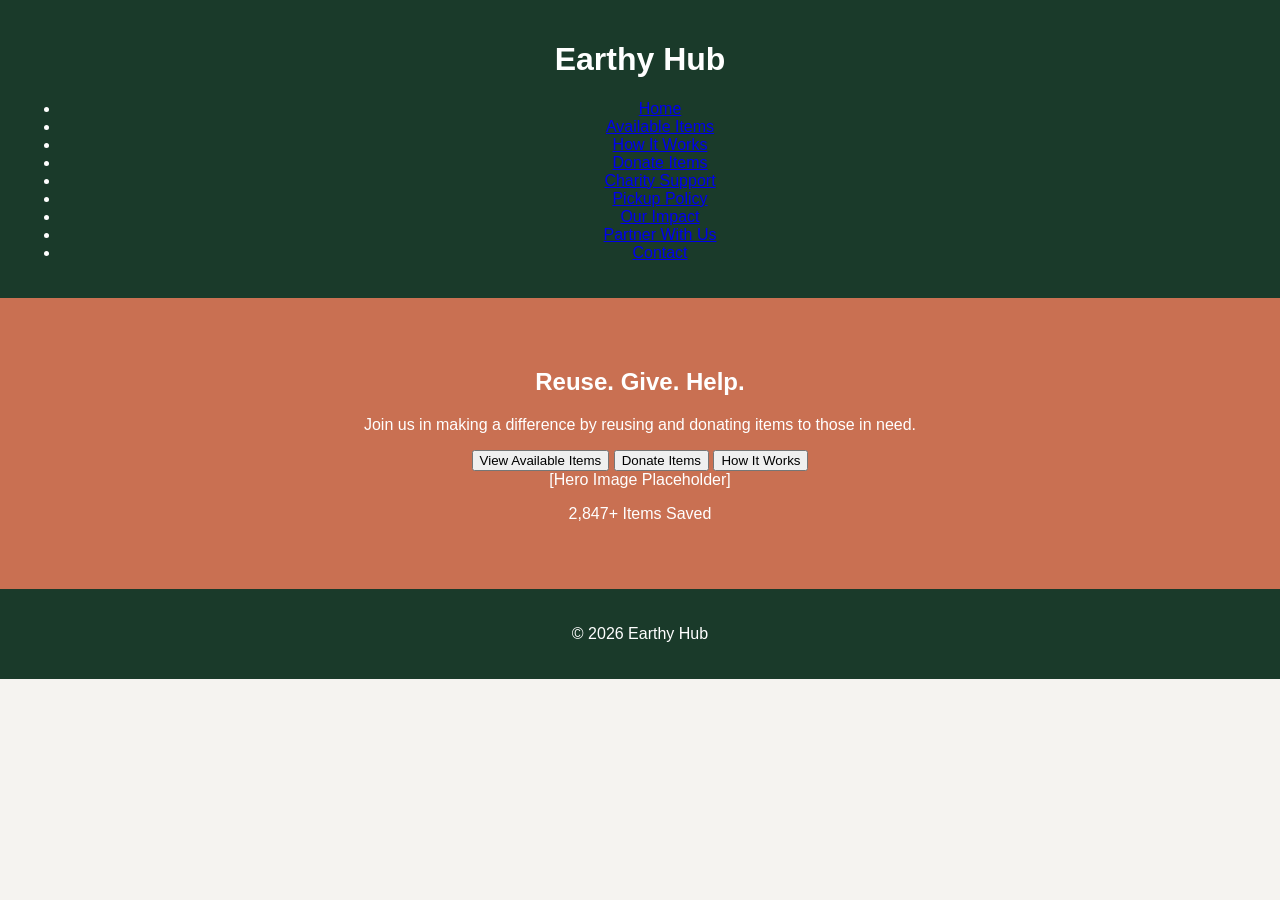
<file: index.html>
<!DOCTYPE html>
<html lang="en">
<head>
    <meta charset="UTF-8">
    <meta name="viewport" content="width=device-width, initial-scale=1.0">
    <title>Earthy Hub - Home</title>
    <link rel="stylesheet" href="styles.css">
</head>
<body>
    <header>
        <div class="logo">
            <h1>Earthy Hub</h1>
        </div>
        <nav>
            <ul>
                <li><a href="#">Home</a></li>
                <li><a href="#">Available Items</a></li>
                <li><a href="#">How It Works</a></li>
                <li><a href="#">Donate Items</a></li>
                <li><a href="#">Charity Support</a></li>
                <li><a href="#">Pickup Policy</a></li>
                <li><a href="#">Our Impact</a></li>
                <li><a href="#">Partner With Us</a></li>
                <li><a href="#">Contact</a></li>
            </ul>
        </nav>
    </header>
    <main>
        <section class="hero">
            <h2>Reuse. Give. Help.</h2>
            <p>Join us in making a difference by reusing and donating items to those in need.</p>
            <button onclick="location.href='#'">View Available Items</button>
            <button onclick="location.href='#'">Donate Items</button>
            <button onclick="location.href='#'">How It Works</button>
            <div class="hero-image-placeholder">[Hero Image Placeholder]</div>
            <div class="statistics">
                <p>2,847+ Items Saved</p>
            </div>
        </section>
    </main>
    <footer>
        <p>&copy; 2026 Earthy Hub</p>
    </footer>
</body>
</html>
</file>
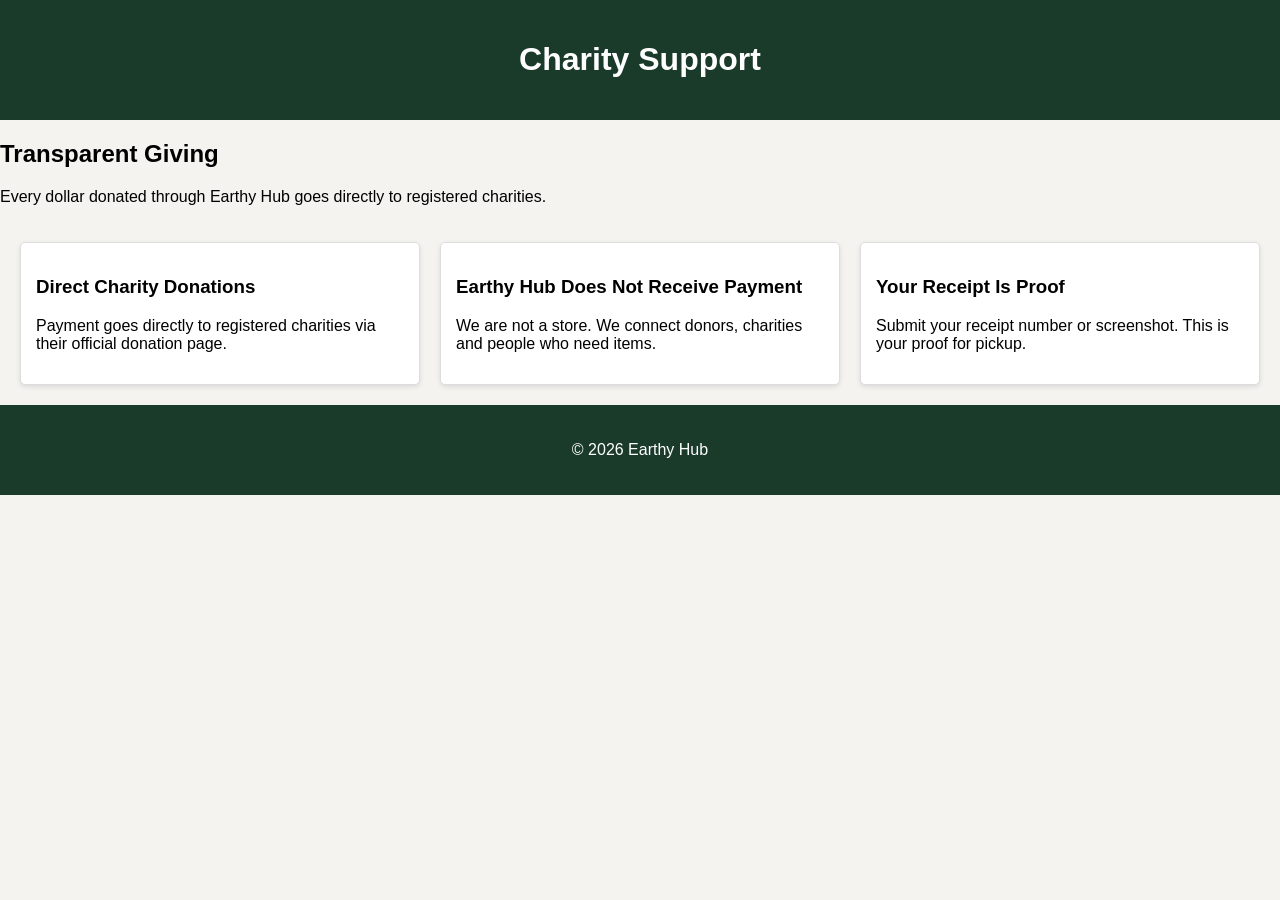
<file: charity-support.html>
<!DOCTYPE html>
<html lang="en">
<head>
    <meta charset="UTF-8">
    <title>Charity Support</title>
    <link rel="stylesheet" href="styles.css">
</head>
<body>
    <header><h1>Charity Support</h1></header>
    <main>
        <h2>Transparent Giving</h2>
        <p>Every dollar donated through Earthy Hub goes directly to registered charities.</p>
        <div class="cards">
            <div class="card">
                <h3>Direct Charity Donations</h3>
                <p>Payment goes directly to registered charities via their official donation page.</p>
            </div>
            <div class="card">
                <h3>Earthy Hub Does Not Receive Payment</h3>
                <p>We are not a store. We connect donors, charities and people who need items.</p>
            </div>
            <div class="card">
                <h3>Your Receipt Is Proof</h3>
                <p>Submit your receipt number or screenshot. This is your proof for pickup.</p>
            </div>
        </div>
    </main>
    <footer><p>&copy; 2026 Earthy Hub</p></footer>
</body>
</html>
</file>
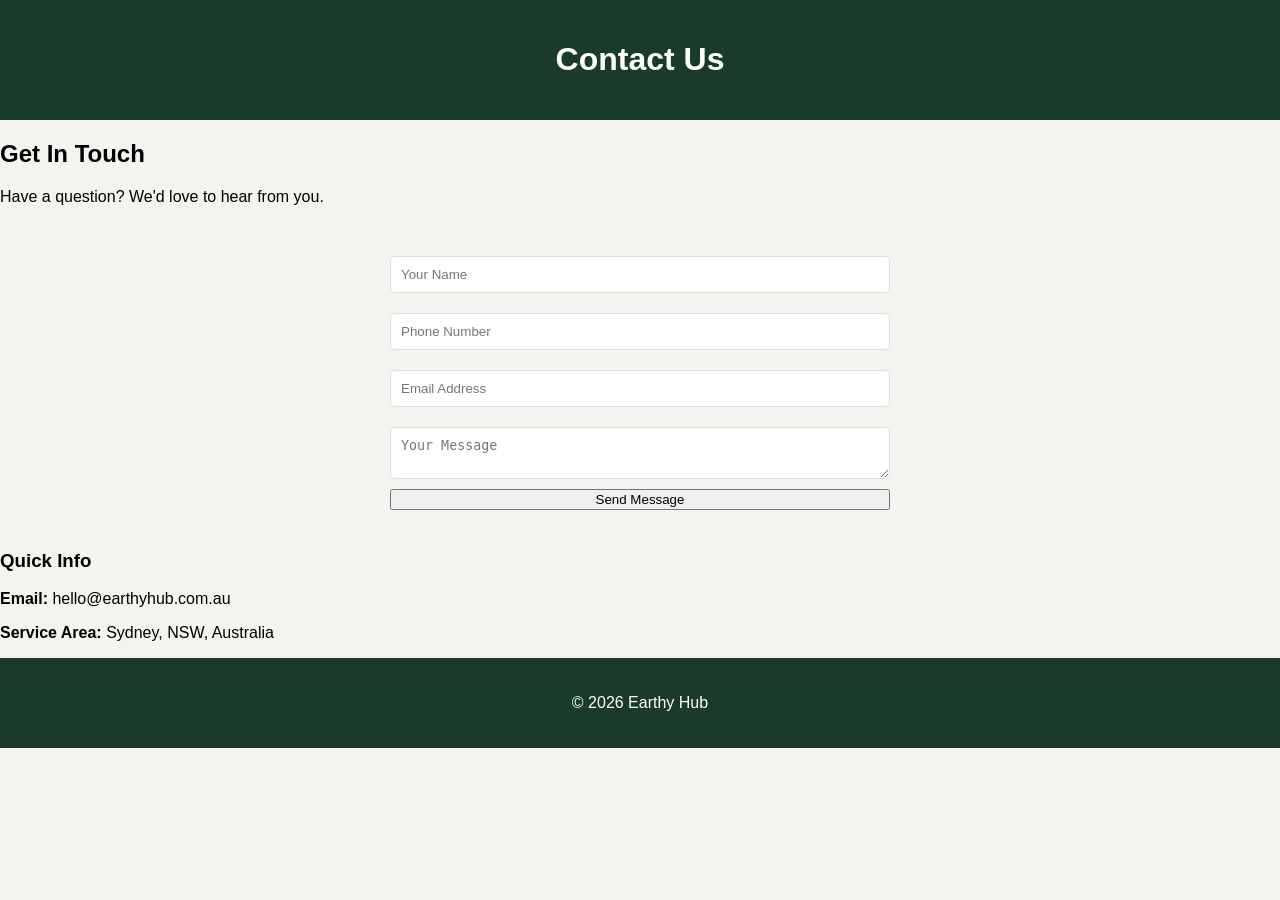
<file: contact.html>
<!DOCTYPE html>
<html lang="en">
<head>
    <meta charset="UTF-8">
    <title>Contact Us</title>
    <link rel="stylesheet" href="styles.css">
</head>
<body>
    <header><h1>Contact Us</h1></header>
    <main>
        <h2>Get In Touch</h2>
        <p>Have a question? We'd love to hear from you.</p>
        <form class="form-container">
            <input type="text" placeholder="Your Name" required>
            <input type="tel" placeholder="Phone Number">
            <input type="email" placeholder="Email Address" required>
            <textarea placeholder="Your Message" required></textarea>
            <button type="submit">Send Message</button>
        </form>
        <div class="contact-info">
            <h3>Quick Info</h3>
            <p><strong>Email:</strong> hello@earthyhub.com.au</p>
            <p><strong>Service Area:</strong> Sydney, NSW, Australia</p>
        </div>
    </main>
    <footer><p>&copy; 2026 Earthy Hub</p></footer>
</body>
</html>
</file>
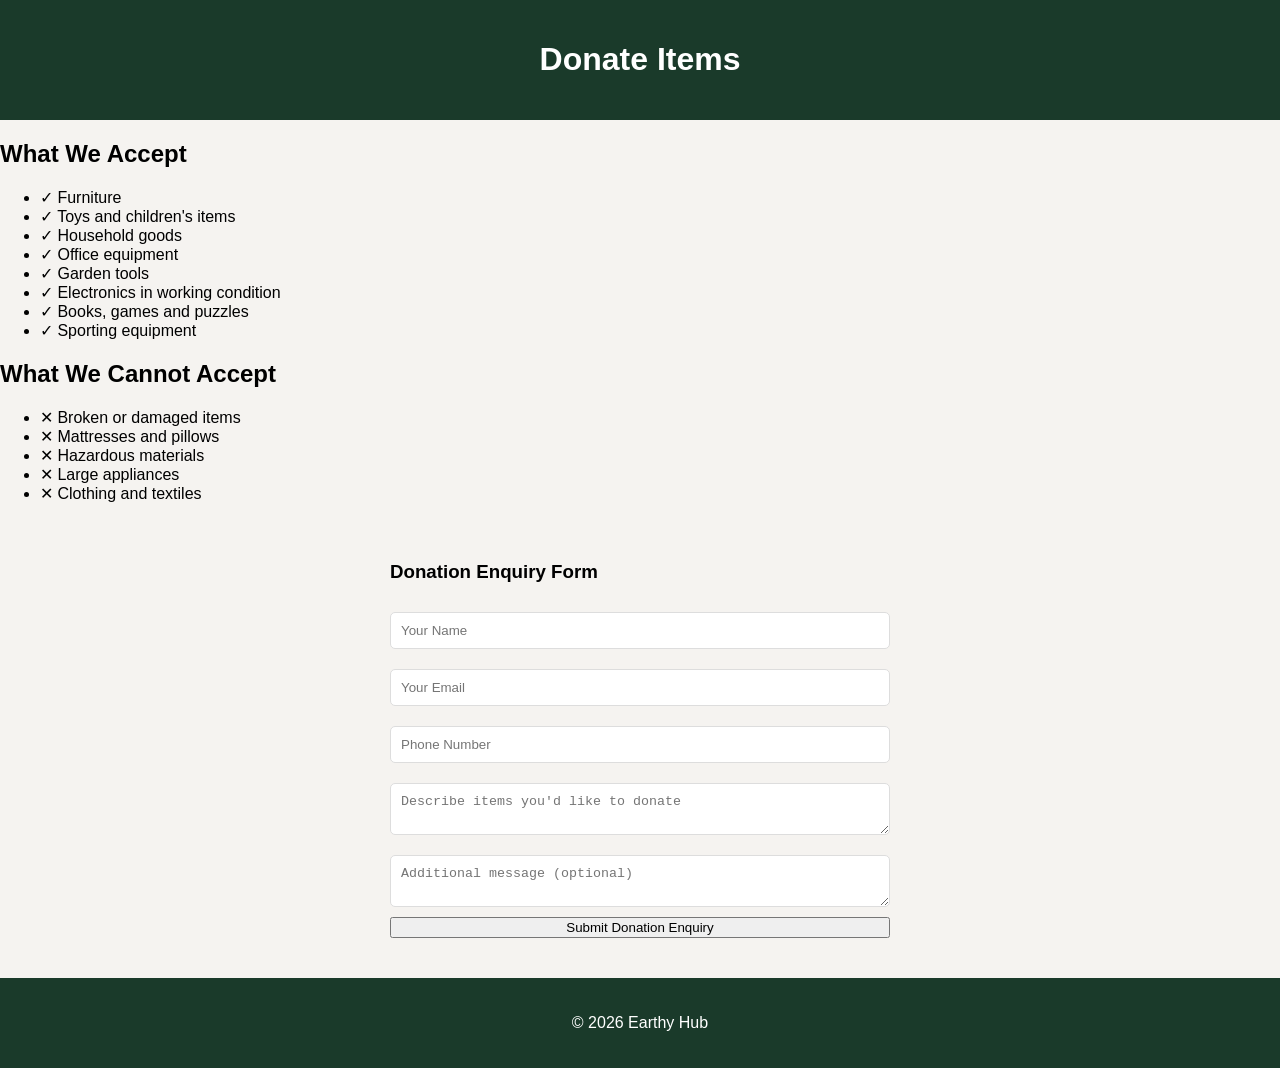
<file: donate-items.html>
<!DOCTYPE html>
<html lang="en">
<head>
    <meta charset="UTF-8">
    <meta name="viewport" content="width=device-width, initial-scale=1.0">
    <title>Donate Items</title>
    <link rel="stylesheet" href="styles.css">
</head>
<body>
    <header><h1>Donate Items</h1></header>
    <main>
        <h2>What We Accept</h2>
        <ul>
            <li>✓ Furniture</li>
            <li>✓ Toys and children's items</li>
            <li>✓ Household goods</li>
            <li>✓ Office equipment</li>
            <li>✓ Garden tools</li>
            <li>✓ Electronics in working condition</li>
            <li>✓ Books, games and puzzles</li>
            <li>✓ Sporting equipment</li>
        </ul>
        <h2>What We Cannot Accept</h2>
        <ul>
            <li>✕ Broken or damaged items</li>
            <li>✕ Mattresses and pillows</li>
            <li>✕ Hazardous materials</li>
            <li>✕ Large appliances</li>
            <li>✕ Clothing and textiles</li>
        </ul>
        <form class="form-container">
            <h3>Donation Enquiry Form</h3>
            <input type="text" placeholder="Your Name" required>
            <input type="email" placeholder="Your Email" required>
            <input type="tel" placeholder="Phone Number">
            <textarea placeholder="Describe items you'd like to donate" required></textarea>
            <textarea placeholder="Additional message (optional)"></textarea>
            <button type="submit">Submit Donation Enquiry</button>
        </form>
    </main>
    <footer><p>&copy; 2026 Earthy Hub</p></footer>
</body>
</html>
</file>
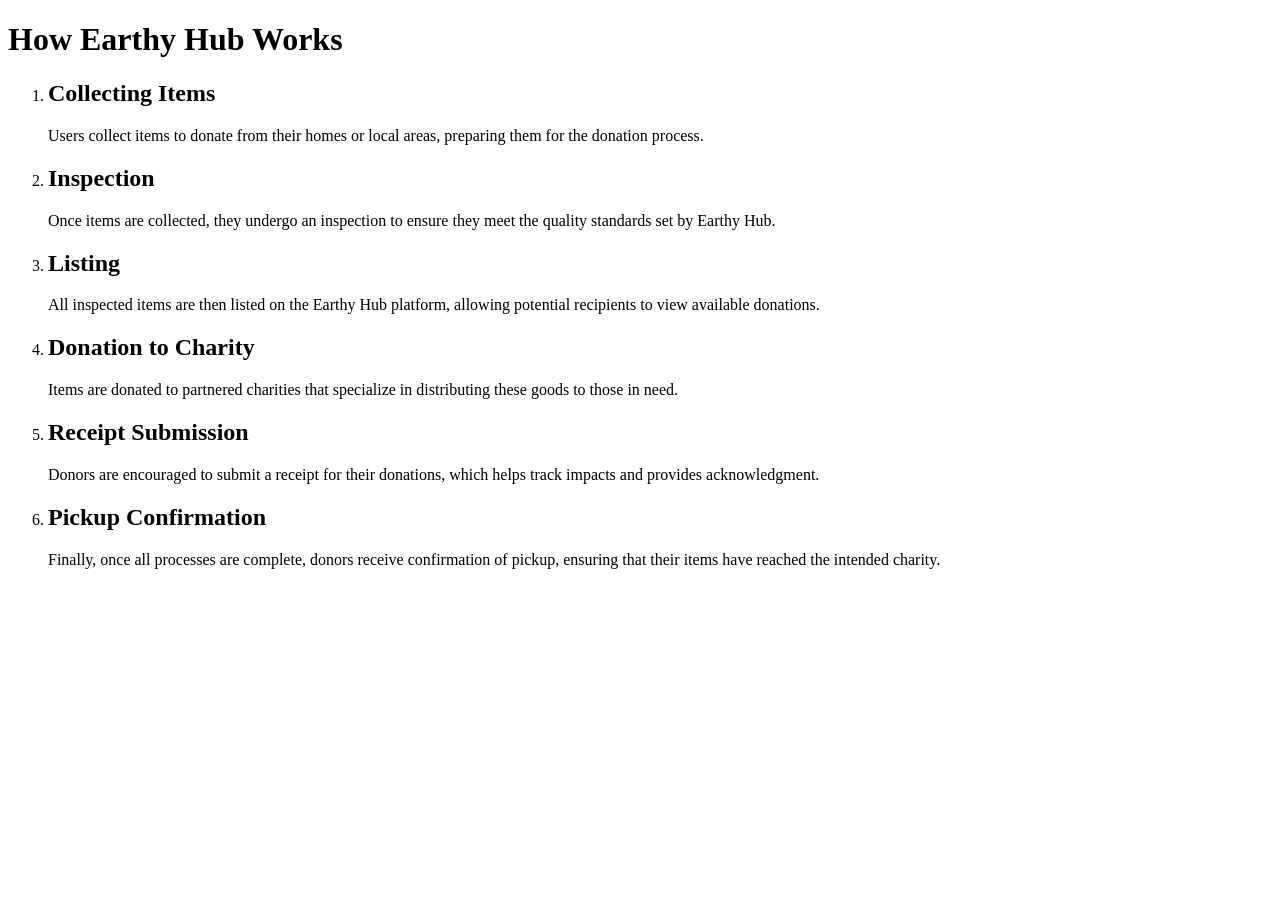
<file: how-it-works.html>
<!DOCTYPE html>
<html lang="en">
<head>
    <meta charset="UTF-8">
    <meta name="viewport" content="width=device-width, initial-scale=1.0">
    <title>How Earthy Hub Works</title>
</head>
<body>
    <h1>How Earthy Hub Works</h1>
    <ol>
        <li>
            <h2>Collecting Items</h2>
            <p>Users collect items to donate from their homes or local areas, preparing them for the donation process.</p>
        </li>
        <li>
            <h2>Inspection</h2>
            <p>Once items are collected, they undergo an inspection to ensure they meet the quality standards set by Earthy Hub.</p>
        </li>
        <li>
            <h2>Listing</h2>
            <p>All inspected items are then listed on the Earthy Hub platform, allowing potential recipients to view available donations.</p>
        </li>
        <li>
            <h2>Donation to Charity</h2>
            <p>Items are donated to partnered charities that specialize in distributing these goods to those in need.</p>
        </li>
        <li>
            <h2>Receipt Submission</h2>
            <p>Donors are encouraged to submit a receipt for their donations, which helps track impacts and provides acknowledgment.</p>
        </li>
        <li>
            <h2>Pickup Confirmation</h2>
            <p>Finally, once all processes are complete, donors receive confirmation of pickup, ensuring that their items have reached the intended charity.</p>
        </li>
    </ol>
</body>
</html>
</file>
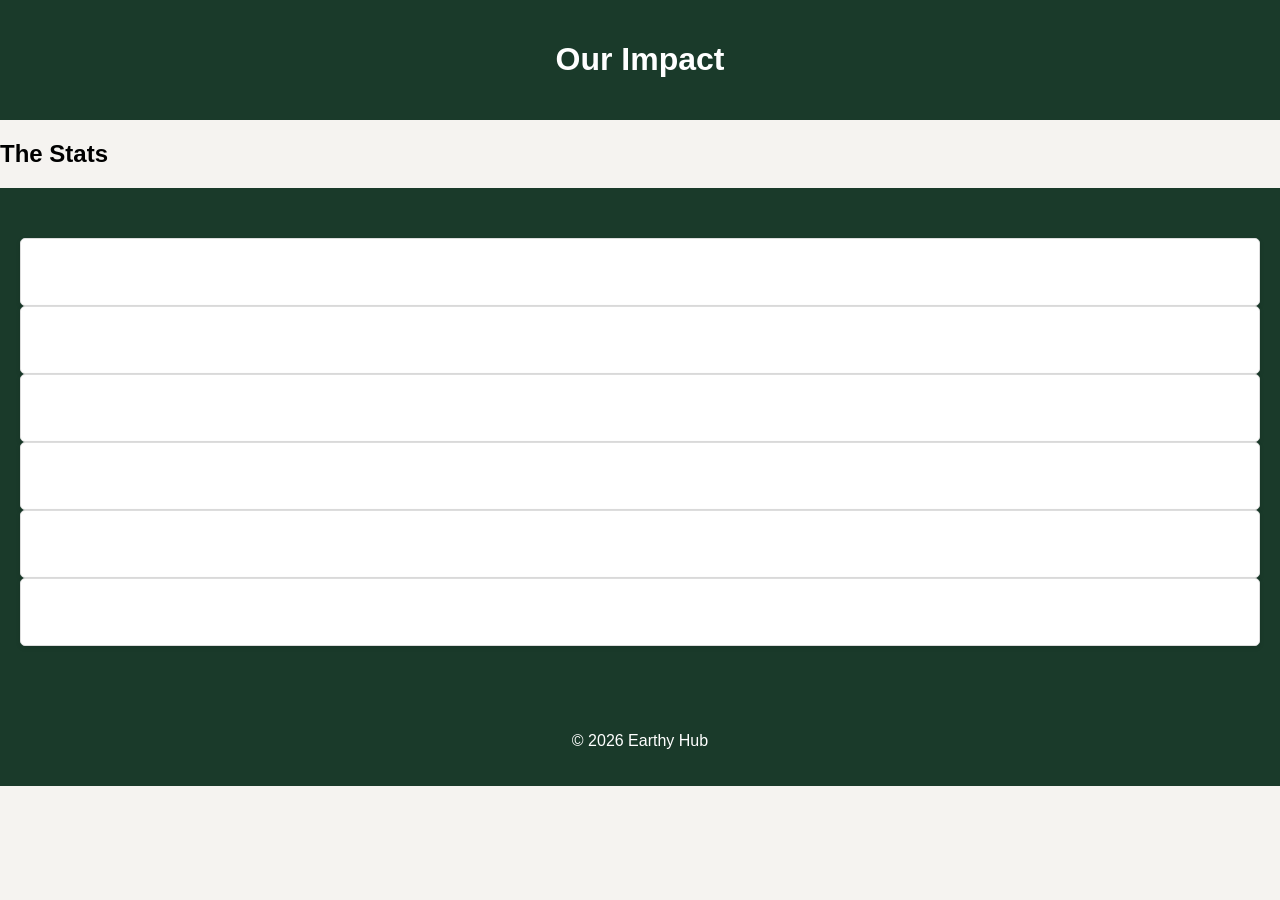
<file: our-impact.html>
<!DOCTYPE html>
<html lang="en">
<head>
    <meta charset="UTF-8">
    <title>Our Impact</title>
    <link rel="stylesheet" href="styles.css">
</head>
<body>
    <header><h1>Our Impact</h1></header>
    <main>
        <h2>The Stats</h2>
        <div class="impact">
            <div class="card">
                <div class="impact-number">2,847+</div>
                <div class="impact-label">ITEMS REDISTRIBUTED</div>
            </div>
            <div class="card">
                <div class="impact-number">12.4t</div>
                <div class="impact-label">WASTE DIVERTED</div>
            </div>
            <div class="card">
                <div class="impact-number">8.6t</div>
                <div class="impact-label">CO2 REDUCED</div>
            </div>
            <div class="card">
                <div class="impact-number">24</div>
                <div class="impact-label">CHARITIES SUPPORTED</div>
            </div>
            <div class="card">
                <div class="impact-number">1,520+</div>
                <div class="impact-label">PEOPLE HELPED</div>
            </div>
            <div class="card">
                <div class="impact-number">38</div>
                <div class="impact-label">BUSINESS PARTNERS</div>
            </div>
        </div>
    </main>
    <footer><p>&copy; 2026 Earthy Hub</p></footer>
</body>
</html>
</file>
<file: styles.css>
:root {
    --color-green: #1a3a2a;
    --color-orange: #c97052;
    --color-background: #f5f3f0;
}

body {
    background-color: var(--color-background);
    font-family: Arial, sans-serif;
    margin: 0;
}

header {
    background-color: var(--color-green);
    color: white;
    padding: 20px;
    text-align: center;
}

.hero {
    background-color: var(--color-orange);
    color: white;
    padding: 50px 20px;
    text-align: center;
}

.cards {
    display: grid;
    grid-template-columns: repeat(auto-fill, minmax(300px, 1fr));
    gap: 20px;
    padding: 20px;
}

.card {
    background-color: white;
    border: 1px solid #ddd;
    border-radius: 5px;
    padding: 15px;
    box-shadow: 0 2px 5px rgba(0,0,0,0.1);
    transition: transform 0.2s;
}

.card:hover {
    transform: scale(1.05);
}

form {
    display: flex;
    flex-direction: column;
    padding: 20px;
    max-width: 500px;
    margin: 20px auto;
}

input, textarea {
    margin: 10px 0;
    padding: 10px;
    border: 1px solid #ddd;
    border-radius: 5px;
}

.timeline {
    padding: 20px;
}

.timeline-item {
    margin: 10px 0;
    padding: 15px;
    border-left: 4px solid var(--color-green);
    background-color: white;
}

.impact {
    background-color: var(--color-green);
    color: white;
    padding: 50px 20px;
}

footer {
    background-color: var(--color-green);
    color: white;
    text-align: center;
    padding: 20px;
}

/* Mobile responsive design */
@media (max-width: 600px) {
    header {
        padding: 15px;
    }
    .hero {
        padding: 30px 10px;
    }
    .cards {
        grid-template-columns: 1fr;
    }
    form {
        padding: 15px;
    }
}
</file>
